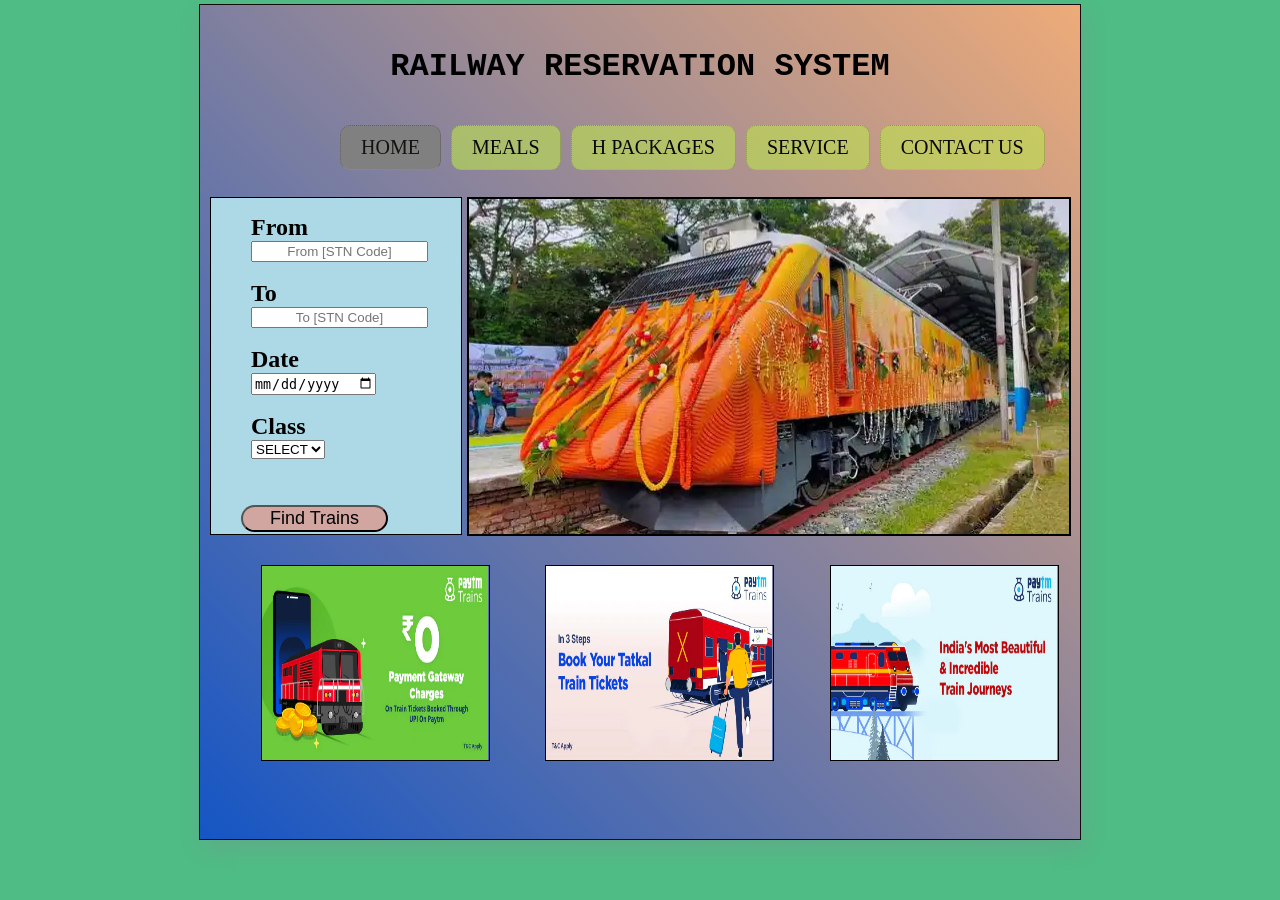
<file: index.html>
<html>
    <head>
    <title>Railway Ticket Booking</title>
    <link rel="stylesheet" href="index.css">
     
    </head>

<body>

    <div class="main">
        <h1 class="head">RAILWAY RESERVATION SYSTEM</h1>
      <div class="navigation"> 
        <ul>
        <li><a href="index.html" id="onlink">HOME</a></li>
        <li><a href="meal.html">MEALS</a></li>
        <li><a href="holiday.html">H PACKAGES</a></li>
        <li><a href="service.html">SERVICE</a></li>
        <li><a href="contact.html">CONTACT US</a></li>
        </ul>
        
    </div>
    
       
  
   <div class="booking">
      <section>
       
      <form>
       <ul>
           <b class="fsize"> From &emsp;<input type="text" placeholder="From [STN Code]"> </b> <br> <br>
           <b class="fsize"> To &emsp;<input type="text" placeholder="To [STN Code]"> </b> <br> <br>
           <b class="fsize">  Date&emsp;<input type="Date" placeholder="dd-mm-yy">  </b> <br>  <br>
           <label class="fsize"><strong> Class </strong> </label>
               <select id="class" name="class">
                <option value="select">SELECT</option>    
                <option value="1AC">1AC</option>
                <option value="2AC">2AC</option>
                <option value="3AC">3AC</option>
                 <option value="Sleeper">Sleeper</option>
                 <option value="Chair">Chair</option>  
                </select>
          
       </ul>
        </form>
        
      <button class="submit" type="button" style="margin: 30px;">Find Trains</button>
            </section>
        
   </div class = "ayush">
     

     <div id="slide">
     </div>
      <img class="imgs" src="offer 1.webp" alt="Taj Mahal">
      <img class="imgs" src="offer 2.webp" alt="Golden Temple">
      <img class="imgs" src="offer 3.webp" alt="Eiffel Tower">

    </div>      
   </body>
</html>
</file>
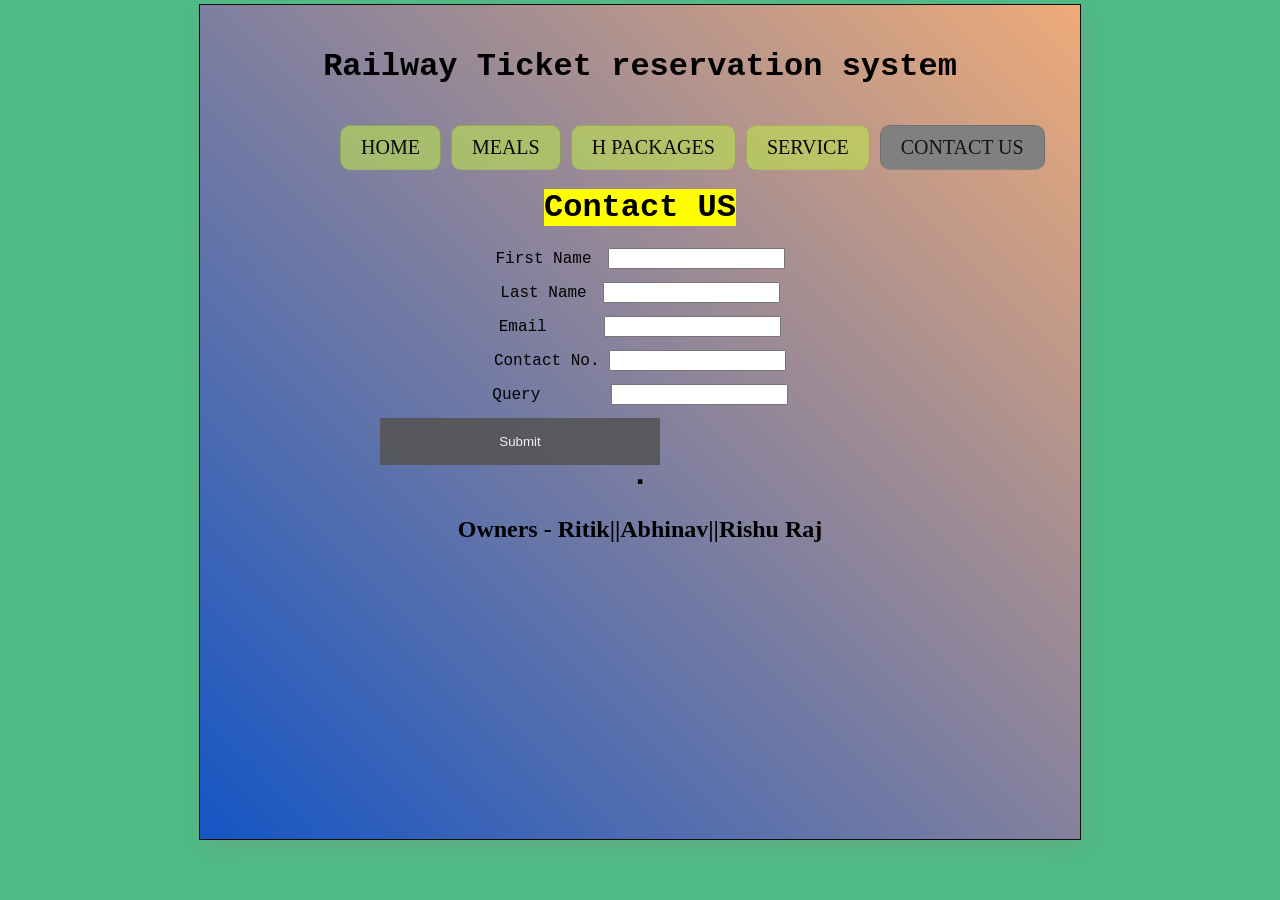
<file: contact.html>
<!DOCTYPE html>
<html>
    <head>
        <title>Railway Ticket Booking</title>
        <link rel="stylesheet" href="index.css"/>
     
    </head>

    <body>
    
        <div class="main">
            <h1 class="head">Railway Ticket reservation system</h1>
          <div class="navigation">
    		<ul>
    		<li><a href="index.html" >HOME</a></li>
    		<li><a href="meal.html">MEALS</a></li>
    		<li><a href="holiday.html">H PACKAGES</a></li>
    		<li><a href="service.html">SERVICE</a></li>
    		<li><a href="contact.html"id="onlink">CONTACT US</a></li>
    		</ul>
    		</div>
    	<div class="head">
       <h1><mark>Contact US</main></h1> 
  
     <form>
  First Name&emsp;<input type="text" name="First_Name"> <br> <pre></pre>
  Last Name&emsp;<input type="name" name="Last_Name"> <br> <pre></pre>
  Email &emsp;&emsp;&emsp;<input type="Email"> <br> <pre></pre> 
  Contact No. <input type="text" name="Contact"> <br> <pre></pre>
  Query  &emsp;&emsp;&nbsp;&nbsp;&nbsp;<input type="text" name="Query"> <br> <pre></pre>


      
   
      </form>
  <pre></pre>&emsp;&emsp;
   <button class="open-button" margin-right="">Submit</button>
    
    
   <div class="form-popup" id="myForm">
    <div class="popup">
    <h1>Thanks for Contacting US</h1> <br>
    <h2>We will Contact You Shortly</h2>
    <button type="button" class="hide">Close</button>
    </div></div>
  



   <h1>.</h1>
   <h2 style="font-family: calibiri">Owners&nbsp;-&nbsp;Ritik||Abhinav||Rishu Raj</h2>
  </div>  
   </body>
</html>
</file>
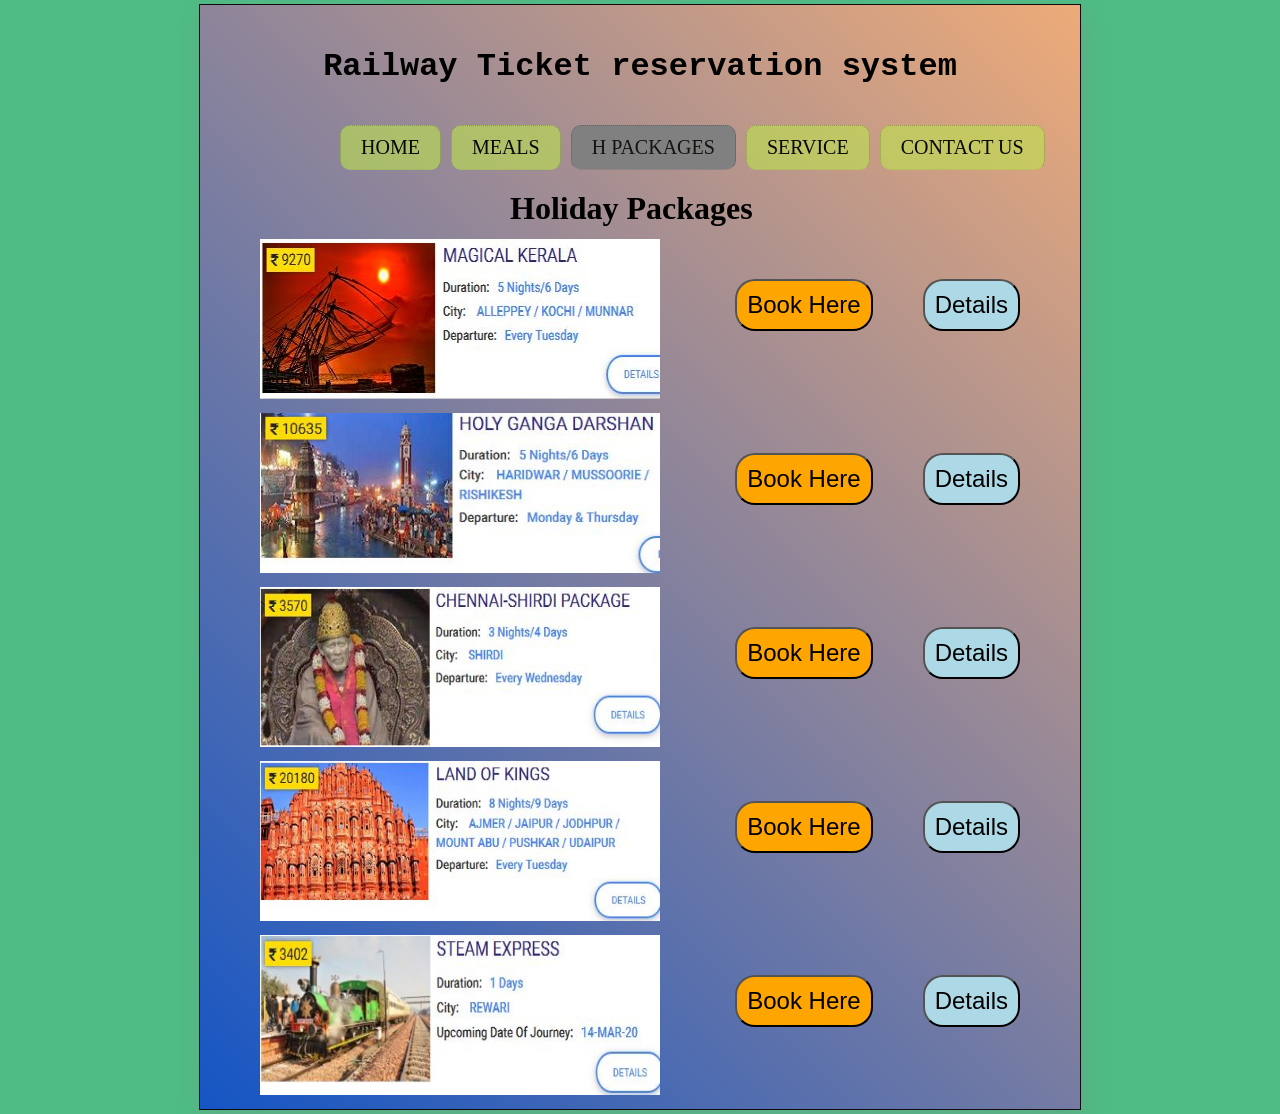
<file: holiday.html>
<!DOCTYPE html>
<html>
    <head>
        <title>Railway Ticket Booking</title>
        <link rel="stylesheet" href="index.css"/>
        
    </head>
    <body>
    
        <div class="main">
            <h1 class="head">Railway Ticket reservation system</h1>
          <div class="navigation">
    		<ul>
    		<li><a href="index.html" >HOME</a></li>
    		<li><a href="meal.html">MEALS</a></li>
    		<li><a href="holiday.html"id="onlink">H PACKAGES</a></li>
    		<li><a href="service.html">SERVICE</a></li>
    		<li><a href="contact.html"style="margin-bottom:20px">CONTACT US</a></li>
    		</ul>
        </div>
		  <h1 class="hpack">Holiday Packages</h1 style="margin-bottom:10px">
  <div>
  	<img class="hpimg" src="hpack7.JPG" alt="hpackages"/>

  	<button class="bookd" type="button">Details</button>

        <div class="form-popup" id="hBook1">
    <div class="popup">
    <h1>Travel to GOVINDAM</h1> <br>
    <h2>3 Days Trip at TIRUPATI</h2> <br>
    <h1>  Price - ₹3910</h1>
    <button type="button" class="hide">Close</button>
    </div> </div>

     <button class="bookh" type="button">Book Here</button>

         <div class="form-popup" id="hBook2">
    <div class="popup"><br>
    Name <input type="input" name="name"><br> <br>
    Age &nbsp;<input type="input" name="Age"><br><br>
    Email <input type="input" name="Email"><br><br>
    Contact<input type="input" name="Contact"><br>

  <button type="button" class="hide">Book</button>
   
    <button type="button" class="hide">Close</button>
    <div class="form-popup" id="openO">
    <div class="popup"><br>
    <h1>Thanks for Booking</h1><br>
    <h2>We will Contact you Shortly</h2>
    <button type="button" class="hide">Close</button>
    </div> </div>
      </div> </div>

</div>
<div>
<img class="hpimg" src="hpack10.JPG" alt="hpackages"/>

  	<button class="bookd" type="button">Details</button>
            <div class="form-popup" id="hBook3">
    <div class="popup">
    <h1>Travel New Delhi to Amritsar</h1> <br>
    <h2>2 Days Trip</h2> <br>
    <h1>  Price - ₹5780</h1>
    <button type="button" class="hide">Close</button>
    </div> </div>

  	<button class="bookh" type="button">Book Here</button>
 <div class="form-popup" id="hBook4">
    <div class="popup"> <br>
    Name <input type="input" name="name"><br> <br>
    Age &nbsp;<input type="input" name="Age"><br><br>
    Email <input type="input" name="Email"><br><br>
    Contact<input type="input" name="Contact"><br>
   
  <button type="button" class="hide">Book</button>
    <button type="button" class="hide">Close</button>
      <div class="form-popup" id="o1">
    <div class="popup"><br>
    <h1>Thanks for Booking</h1><br>
    <h2>We will Contact you Shortly</h2>
    <button type="button" class="hide">Close</button>
    </div> </div>
    </div> </div>
</div>
<div>
  <img class="hpimg" src="hpack3.JPG" alt="hpackages"/>

  	<button class="bookd" type="button">Details</button>
<div class="form-popup" id="hBook5">
    <div class="popup">
    <h1>Travel Chennai to Shirdi</h1> <br>
    <h2>4 Days Trip at Shirdi</h2> <br>
    <h1>  Price - ₹3570</h1>
    <button type="button" class="hide">Close</button>
    </div> </div>

  	<button class="bookh" type="button">Book Here</button>
     <div class="form-popup" id="hBook6">
    <div class="popup"> <br>
    Name <input type="input" name="name"><br> <br>
    Age &nbsp;<input type="input" name="Age"><br><br>
    Email <input type="input" name="Email"><br><br>
    Contact<input type="input" name="Contact"><br>
   
  <button type="button" class="hide">Book</button>
       <button type="button" class="hide">Close</button>
   
<div class="form-popup" id="o2">
    <div class="popup"><br>
    <h1>Thanks for Booking</h1><br>
    <h2>We will Contact you Shortly</h2>
    <button type="button" class="hide">Close</button>
    </div> </div>
    </div> </div>
</div>
<div>
  	<img class="hpimg" src="hpack4.JPG" alt="hpackages"/>

  	<button class="bookd" type="button">Details</button>
    <div class="form-popup" id="hBook7">
    <div class="popup">
  <h1>Travel to Land of Kings</h1> <br>
    <h2>9 Days Trip at Rajasthan</h2> <br>
    <h1>  Price - ₹20180</h1>
    <button type="button" class="hide">Close</button>
    </div> </div>

  	<button class="bookh" type="button">Book Here</button>
     <div class="form-popup" id="hBook8">
    <div class="popup"><br>
    Name <input type="input" name="name"><br> <br>
    Age &nbsp;<input type="input" name="Age"><br><br>
    Email <input type="input" name="Email"><br><br>
    Contact<input type="input" name="Contact"><br>
   
  <button type="button" class="hide">Book</button>
   
    <button type="button" class="hide">Close</button>
    <div class="form-popup" id="o3">
    <div class="popup"><br>
    <h1>Thanks for Booking</h1><br>
    <h2>We will Contact you Shortly</h2>
    <button type="button" class="hide">Close</button>
    </div> </div>
    </div> </div>
</div>
<div>
  	<img class="hpimg" src="hpack5.JPG" alt="hpackages"/>

  	<button class="bookd" type="button">Details</button>
    <div class="form-popup" id="hBook9">
    <div class="popup">
   <h1>Travel in Steam Express</h1> <br>
    <h2>1 Days Trip at Rewari </h2> <br>
    <h1>  Price - ₹3402</h1>
    <button type="button" class="hide">Close</button>
    </div> </div>
  	<button class="bookh" type="button">Book Here</button>
    <div class="form-popup" id="hBook10">
    <div class="popup"><br>
    Name <input type="input" name="name"><br> <br>
    Age &nbsp;<input type="input" name="Age"><br><br>
    Email <input type="input" name="Email"><br><br>
    Contact<input type="input" name="Contact"><br>
   
  <button type="button" class="hide">Book</button>
   
    <button type="button" class="hide">Close</button>
    <div class="form-popup" id="o4">
    <div class="popup"><br>
    <h1>Thanks for Booking</h1><br>
    <h2>We will Contact you Shortly</h2>
    <button type="button" class="hide">Close</button>
    </div> </div>
    </div> </div>
</div>

</div>
 


  </body>
</html>
</file>
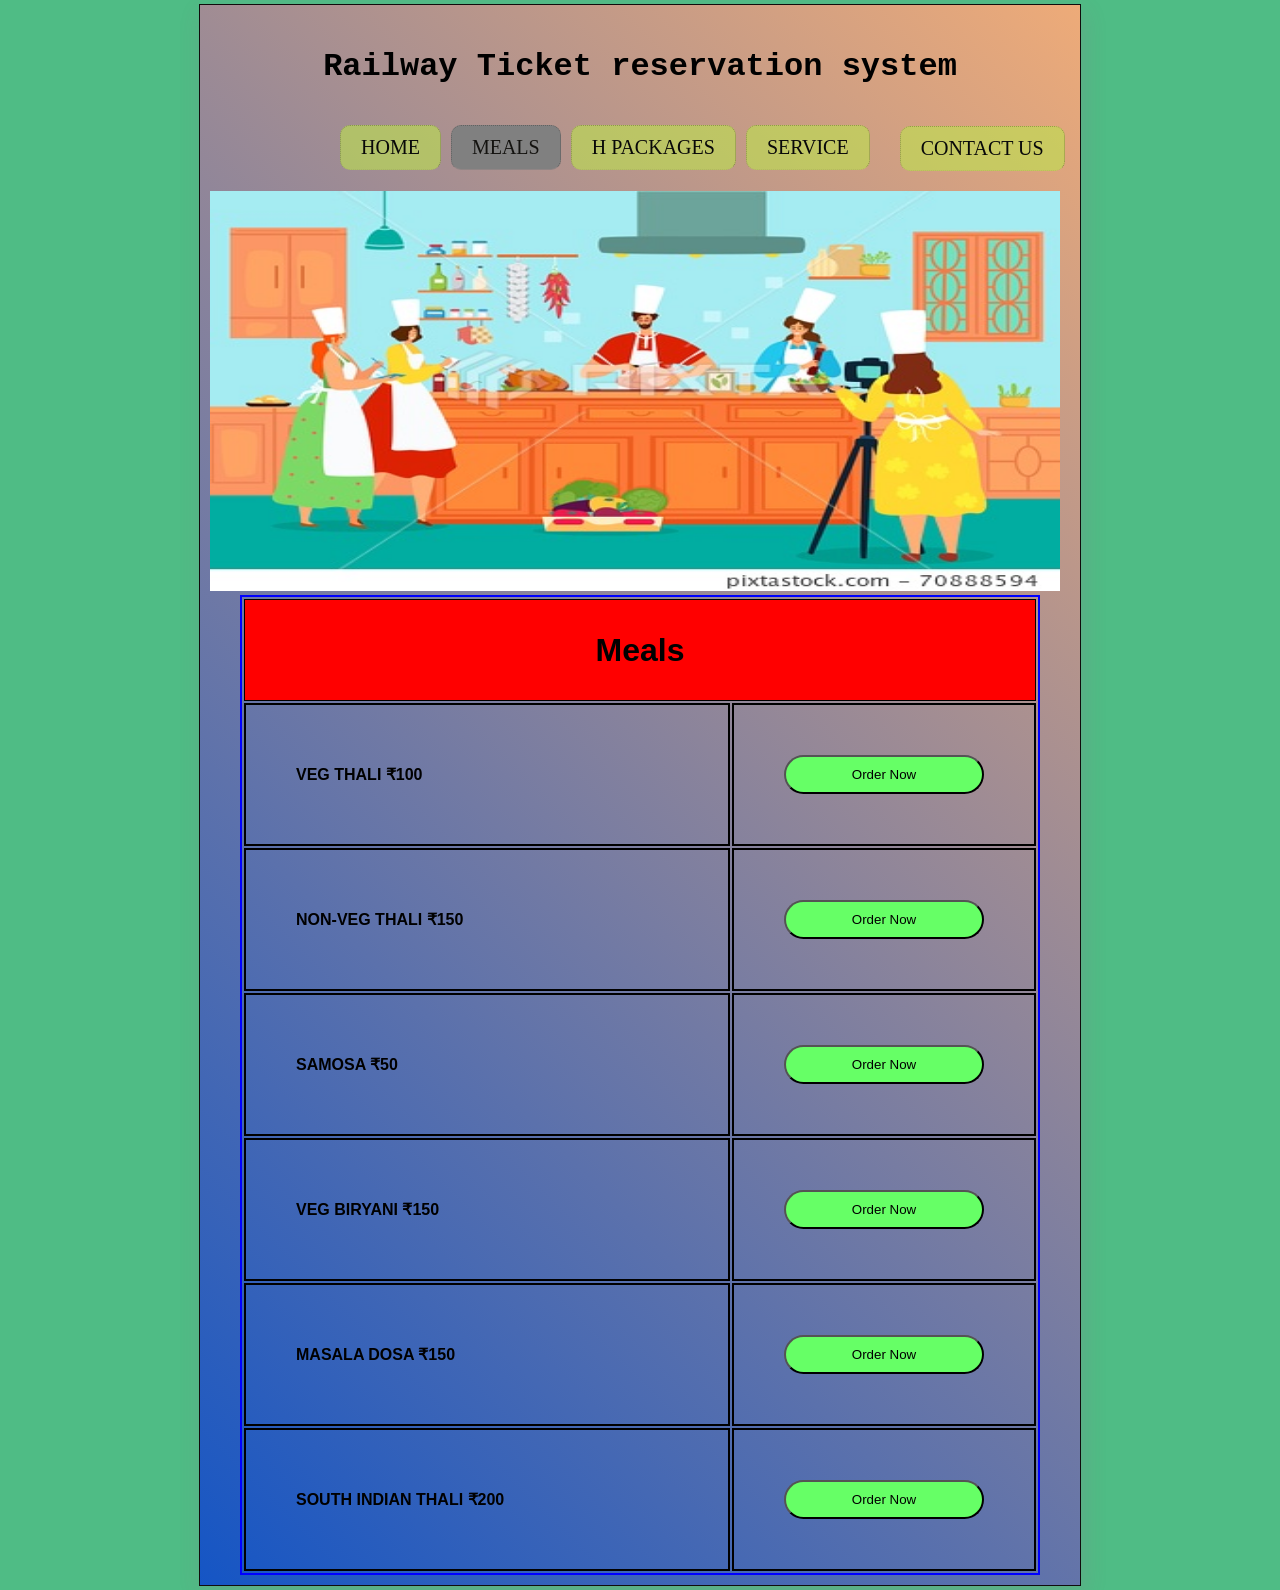
<file: meal.html>
<!DOCTYPE html>
<html>
    <head>
        <title>Railway Ticket Booking</title>
        <link rel="stylesheet" href="index.css"/>
         
    </head>

    <body>
    
        <div class="main">
            <h1 class="head">Railway Ticket reservation system</h1>
          <div class="navigation">
            <ul>
            <li><a href="index.html" >HOME</a></li>
            <li><a href="meal.html"id="onlink">MEALS</a></li>
            <li><a href="holiday.html">H PACKAGES</a></li>
            <li><a href="service.html">SERVICE</a></li>
            <li><a href="contact.html"style="margin: 20px;">CONTACT US</a></li>
            </ul>
           
        </div>
        <img  src="foodmeal.jpg"  alt="meals" style="width: 850px;height: 400px;" >
         <div>
         <table>
            <tr>
             <th colspan="9"><h1>Meals</h1></th>
           

           </tr>
           <tr>
               <td class="meald"> VEG THALI    ₹100 </td>
                <td><button class="order" >Order Now</button></td>
                 
    <div class="form-popup" id="avi">
    <div class="popup">
    Enter PNR  <input type="input" name="PNR">
    <button type="button" class="hide">Book</button>
    <button class="hide">Close</button>
    <div class="form-popup" id="openO">
    <div class="popup">
    <h1>Your Meal is Booked</h1>
    <button type="button" class="hide" >Close</button>
    </div> </div>
    </div> </div>


           </tr>
            <tr>
               <td> NON-VEG THALI    ₹150</td>
               <td ><button class="order" type="button" onclick="orderOpen()">Order Now</button></td>

 <div class="form-popup" id="avi">
    <div class="popup">
    Enter PNR  <input type="input" name="PNR">
    <button type="button" class="hide" onclick="orderO()">Book</button>
    <button class="hide" onclick="orderClose()">Close</button>
    <div class="form-popup" id="openO">
    <div class="popup">
    <h1>Your Meal is Booked</h1>
    <button type="button" class="hide" onclick="orderC()">Close</button>
    </div> </div>
    </div> </div>



           </tr>
            <tr>
               <td >SAMOSA    ₹50 </td>
               <td><button class="order" type="button" >Order Now</button></td>
<div class="form-popup" id="avi">
    <div class="popup">
    Enter PNR  <input type="input" name="PNR">
    <button type="button" class="hide" >Book</button>
    <button class="hide" >Close</button>
    <div class="form-popup" id="openO">
    <div class="popup">
    <h1>Your Meal is Booked</h1>
    <button type="button" class="hide" >Close</button>
    </div> </div>
    </div> </div>



           </tr>
            <tr>
               <td >VEG BIRYANI    ₹150 </td>
               <td><button class="order" type="button" >Order Now</button></td>

<div class="form-popup" id="avi">
    <div class="popup">
    Enter PNR  <input type="input" name="PNR">
    <button type="button" class="hide" >Book</button>
    <button class="hide" >Close</button>
    <div class="form-popup" id="openO">
    <div class="popup">
    <h1>Your Meal is Booked</h1>
    <button type="button" class="hide" >Close</button>
    </div> </div>
    </div> </div>


           </tr>
            <tr>
               <td >MASALA DOSA    ₹150</td>
               <td><button class="order" type="button" >Order Now</button></td>

<div class="form-popup" id="avi">
    <div class="popup">
    Enter PNR  <input type="input" name="PNR">
    <button type="button" class="hide" >Book</button>
    <button class="hide" >Close</button>
    <div class="form-popup" id="openO">
    <div class="popup">
    <h1>Your Meal is Booked</h1>
    <button type="button" class="hide" >Close</button>
    </div> </div>
    </div> </div>


           </tr>
            <tr>
               <td > SOUTH INDIAN THALI    ₹200 </td>
               <td><button class="order" type="button">Order Now</button></td>
<div class="form-popup" id="avi">
    <div class="popup">
    Enter PNR  <input type="input" name="PNR">
    <button type="button" class="hide" >Book</button>
    <button class="hide" >Close</button>
    <div class="form-popup" id="openO">
    <div class="popup">
    <h1>Your Meal is Booked</h1>
    <button type="button" class="hide" >Close</button>
    </div> </div>
    </div> </div>


           </tr>
           
         </table>
     </div> 
    </div>
    </body>
</html>
</file>
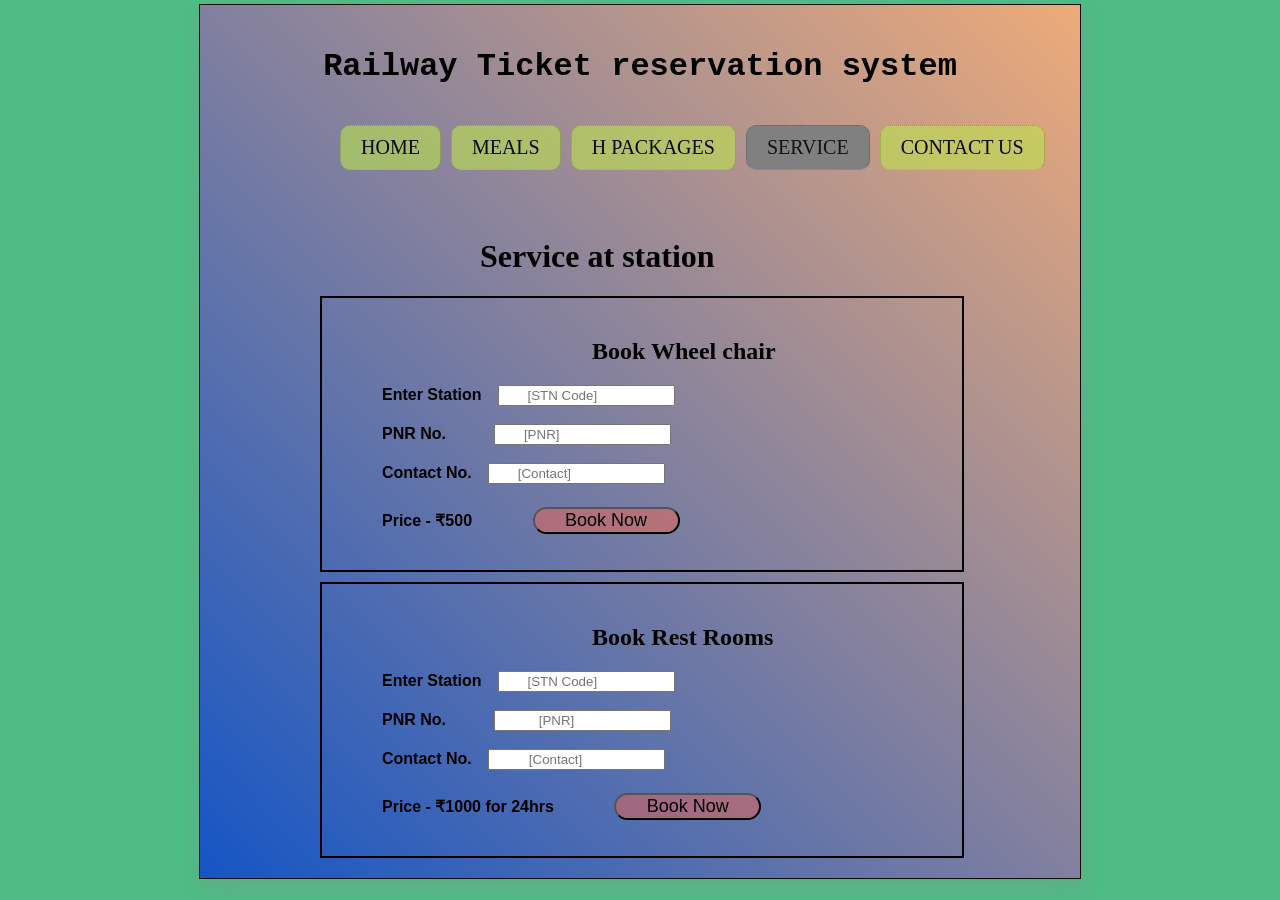
<file: service.html>
<!DOCTYPE html>
<html>
    <head>
        <title>Railway Ticket Booking</title>
        <link rel="stylesheet" href="index.css"/>
    </head>

    <body>
    
        <div class="main">
            <h1 class="head">Railway Ticket reservation system</h1>
          <div class="navigation">
    		<ul>
    		<li><a href="index.html">HOME</a></li>
    		<li><a href="meal.html">MEALS</a></li>
    		<li><a href="holiday.html">H PACKAGES</a></li>
    		<li><a href="service.html" id="onlink">SERVICE</a></li>
    		<li><a href="contact.html">CONTACT US</a></li>
    		</ul>
            </div>
        <div>
            <h1 class="service">Service at station</h1>
        
        <div class="service2">
            <h2 class="service1">Book Wheel chair </h2>
           <form>
           <ul>
               <b>Enter Station&emsp;<input type="text" placeholder="       [STN Code]"> </b> <br> <br>
               <b>PNR No.&emsp;&emsp;&emsp;<input type="text" placeholder="       [PNR]"> </b> <br> <br>
               <b>Contact No.&emsp;<input type="text" placeholder="       [Contact]"> </b> <br> <br>
               <b>Price -  ₹500</b>
                <button class="submit" type="button">Book Now</button>
            
            <div class="form-popup" id="myForm">
            <div class="popup">
           <h1>Your Service is Booked</h1>
           <h2>You will get SMS</h2>
           <button type="button" class="hide">Close</button>
           </div> </div>
   

           </ul>
       </form>
       </div>
        <div class="service2">
            <h2 class="service1">Book Rest Rooms</h2>
           <form>
           <ul>
               <b>Enter Station&emsp;<input type="text" placeholder="       [STN Code]"></b><br><br>
               <b>PNR No.&emsp;&emsp;&emsp;<input type="text" placeholder="           [PNR]"></b><br><br>
               <b>Contact No.&emsp;<input type="text" placeholder="          [Contact]"></b><br><br>
               <b>Price -  ₹1000 for 24hrs</b>

                <button class="submit" type="button">Book Now</button>
           </ul>
       </form>
        </div>
       </div>
            
    </div>
    </body>
</html>
</file>
<file: index.css>
body{
	margin: auto;
  image-rendering: auto;
	font-family:'Gill Sans', 'Gill Sans MT', Calibri, 'Trebuchet MS', sans-serif;
  background-color: rgba(0, 158, 79, 0.689);
}
.navigation{
	margin:auto;
	width: 860px;
	padding: 0px 0px 0px 130px;
	height: 50px;
	margin-top: 20px;
}

.navigation ul{
	padding: 0;
	list-style: none;;
}
.navigation ul li{
	float: left;
	font-size: 20px;
	font-family: serif;
	margin-right:  10px;
  

}
.navigation ul li a{
	text-decoration: none;
	color: rgb(8, 8, 9);
	background:hsla(76, 73%, 60%, 0.603);
	margin-top: 19px;
	border-top: 1px dotted rgba(0, 0, 0, 0.244);
	border-left:1px dotted rgba(0, 0, 0, 0.258);
	border-right: 1px dotted rgba(0, 0, 0, 0.326);
	border-bottom: 1px dotted rgba(0, 0, 0, 0.08);
	padding: 10px 20px 10px 20px;
  border-top-right-radius:10px; 
  border-top-left-radius:10px; 
  border-bottom-right-radius:10px; 
  border-bottom-left-radius:10px; 
  display: block;
  text-align: right;
}
.navigation ul li a:hover{
	text-decoration: none;
	color:rgba(180, 85, 85, 0.447);
	background: rgba(224, 168, 168, 0.148);
}
.navigation ul li a#onlink{
background:grey;
color: rgb(20, 19, 16);
border-bottom: 1px solid rgba(240, 164, 164, 0.148);
margin-top: 19px;
}

.navigation ul li a#onlink:hover{
background:rgba(217, 23, 23, 0.336);
color: rgb(15, 14, 12);
}



.main{
	margin:4px auto;
	width: 860px;
	padding:10px;
	border:1px solid rgb(16, 12, 12);
	min-height: 814px;
  background: linear-gradient(45deg,#0f4bcbe8,#ffa977e6);
  font-weight: 100;
  text-decoration: none;
  box-shadow: 3px 8px 22px rgba(191, 72, 143, 0.15);
}

.booking {
	margin-top: 27px;
    padding: 0px 100px 0px 0px;
    border: 1px solid rgb(0, 0, 0);
    width: 150px;
    float: left;
    height: 336px;
    background: lightblue;
    font-size: medium;
}

.img{
	
	width:600px;
	height: 340px;
	padding: 0px 0px 10px 0px;
	float: right;
}

.imgs{
	width: 226px;
    height: 194px;
    padding: 0px 1px 0px 0px;
    margin-left: 51px;
	margin-top: 29px;
    border: 1px solid black;
}
.head1{
	
 margin-left:  30px;
   font-family: serif;
}
.head2{
	
  margin-left:  60px;
    font-family:serif;
}
.head3{
	
  margin-left:  95px;
   font-family:serif ;
}
.head4{
	
  margin-left:  160px;
   font-family:serif;
}

.submit{
	margin-left: 56px;
    width: 147px;
    width: -1px;
    margin-top: 5px;
    font-size: large;
    background-color: rgba(255, 99, 71, 0.438);
    border-radius: 20px;
  

}
.head{
	margin-top: 33px;
    text-align: center;
    font-family:'Courier New', Courier, monospace;
}
.holiday{
	margin-left: 450px;
  font-family: serif;
}

.fsize{
	font-family: serif;
	font-size: x-large;

}

.fsize ::placeholder
{
	text-align: center;
}

.fsize text{
text-align: center;
}



.hpack{
	margin: 2px;
  margin-left: 300px;
  font-family: serif;
}
.hpimg{
	margin-top: 10px;
	border:1px rgb(0, 0, 0);
	margin-left: 50px;
	height: 160px;
	width: 400px;
}
.bookh{
	float: right;
	margin-right: 50px;
	margin-top: 50px;
	padding: 10px 10px 10px 10px;
	font-size: x-large;
	background-color:orange;
	border-radius: 20px;
}
.bookd{
	float: right;
	margin-right: 50px;
	margin-top: 50px;
	padding: 10px 10px 10px 10px;
	font-size: x-large;
	background-color:lightblue;
   border-radius: 20px;
}
 table
     {
          border: 2px solid blue;
          width: 800px;
          margin-left: 30px;
          
       
     
          
      }
     th{
          border: 1px solid black;
           
     background-color: red;
          font-weight: bold;
          padding: 10px;
}
td{
          border: 2px solid black;
           
  
          font-weight: bold;
          padding: 50px;
}

     
td:hover{
    background-color: rgb(236, 116, 19);
}
tr:hover{
	background-color: #100410e8;

}
.meald{
width: 600px;
}
.order{
	padding: 10px 10px 10px 10px;
	width: 200px;
	background-color:#66ff66;
	border-radius: 20px;
}
.service{
	padding: 60px 20px 0px 20px;
	margin-left: 250px;
	font-family: algerian;
	

}
.service1{

	margin-left: 250px;
	font-family: algerian;
}
.service2{
	border: 2px solid black;
	width: 600px;
	padding: 20px;
	margin-bottom: 10px;
	margin-left: 110px;
}
.open-button {
  background-color: #555;
  color: white;
  padding: 16px 20px;
  border: none;
  cursor: pointer;
  opacity: 0.89;
position: absolute;
  
  right: 620px;
  width: 280px;
  text-align: center;
  align-items: center;
}.form-popup {
 width: 100%;
  height:100%;
  background-color: black;
  opacity: 0.96;
  position: fixed;

  left: 0;
  bottom:0;
  display: flex;
  justify-content: center;
  align-items:  center;
  display: none;
}
.popup{
 min-width: 500px;
  min-height: 300px;
  background-color: white;
  border-radius: 8px;
  text-align: center;
  padding:10px 10px 10px 10px;
margin:0px 5px 0px 5px ;
}
.hide{
  padding: 10px 50px 10px 50px;
  background-color: orange;
  text-align: center;
  font-size: 20px;
  border-radius: 5px;
  margin-top: 80px; 
  }

#slide{
  border: 2px solid black;
  height: 335px;
  width: 600px;
  margin: 41px 0px 0px 257px;
  background-image: url(tejas.jpg);
  background-size: cover;
  background-repeat: no-repeat;
  background-position: center center;
	
}


#bookmy{
	padding : 39px 34px;
    text-align: center;
    font-size: 26px;
    color: rgba(222, 108, 108, 0.119);
}

#btn{
	text-align: center;
    margin: auto;
    display: flex;
    width: 135px;
    padding: 2px 27px;
    border-radius: 11px;
}

#btn:hover{
	cursor: pointer;
	color: rgb(92, 211, 112);
	background-color: rgb(179, 179, 65);
}


element.style {
    MARGIN: auto;
    text-align: center;
    display: flex;
}
</file>
